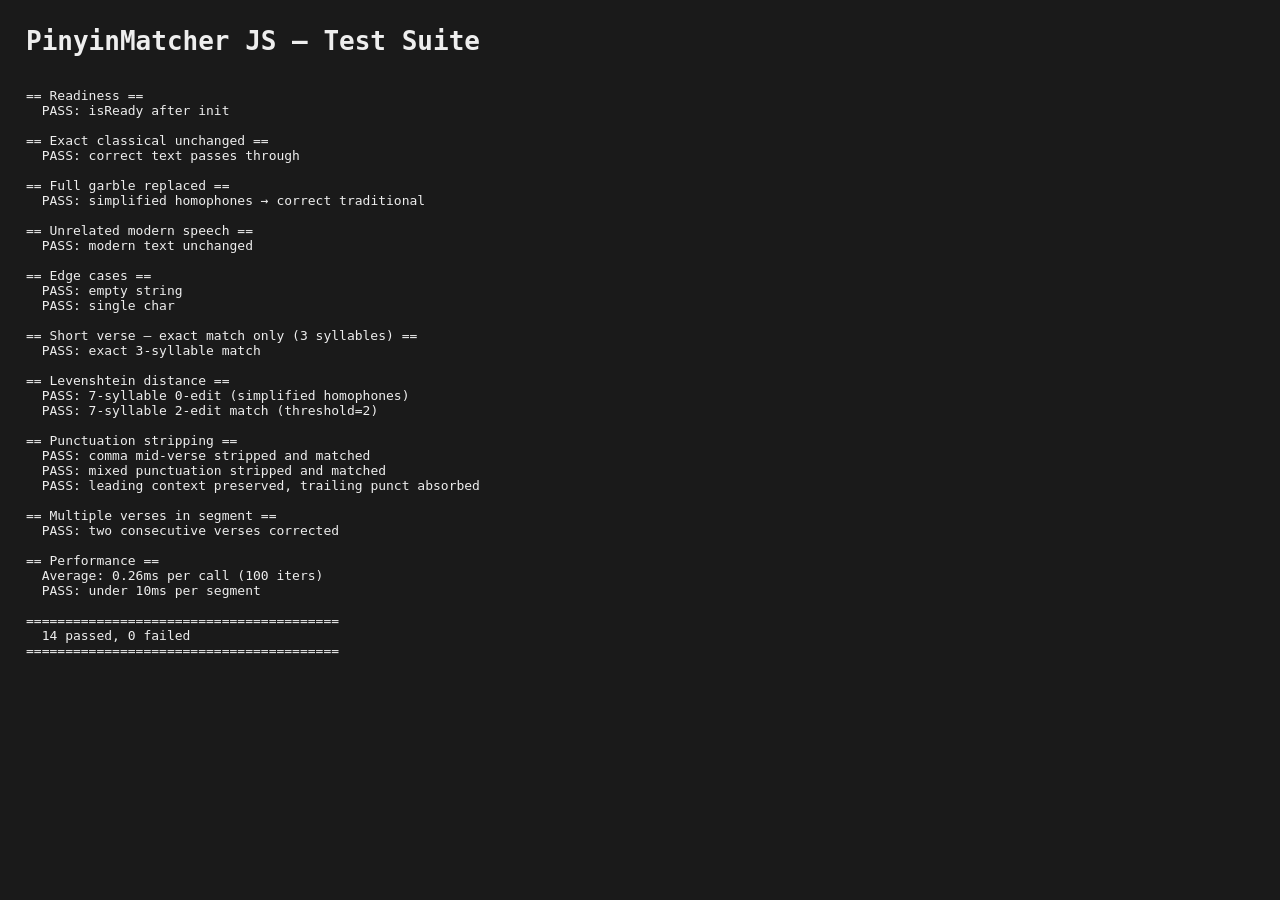
<file: test_pinyin_matcher.html>
<!DOCTYPE html>
<html lang="en">
<head>
  <meta charset="UTF-8">
  <title>PinyinMatcher JS Tests</title>
  <style>
    body { font-family: monospace; margin: 2em; background: #1a1a1a; color: #eee; }
    .pass { color: #4caf50; } .fail { color: #f44336; }
    h2 { color: #90caf9; } pre { white-space: pre-wrap; }
  </style>
</head>
<body>
  <h1>PinyinMatcher JS — Test Suite</h1>
  <pre id="log"></pre>

  <script src="lib/pinyin-pro.js"></script>
  <script src="pinyin_matcher.js"></script>
  <script>
'use strict';

const log = document.getElementById('log');
let passed = 0, failed = 0;

function print(msg) { log.textContent += msg + '\n'; }
function assert(label, actual, expected) {
  if (actual === expected) {
    print('  PASS: ' + label);
    passed++;
  } else {
    print('  FAIL: ' + label);
    print('    expected: ' + JSON.stringify(expected));
    print('    actual:   ' + JSON.stringify(actual));
    failed++;
  }
}

// Inline a small set of test verses (subset of zhengdaoge_subverses.json)
const TEST_VERSES = [
  {"zh": "君不見", "en": "Have you not seen?"},
  {"zh": "絕學無為閒道人", "en": "The idle sage..."},
  {"zh": "不除妄想不求真", "en": "Who neither removes delusions..."},
  {"zh": "無明實性即佛��", "en": "The real nature of ignorance..."},
  {"zh": "幻化空身即法身", "en": "The illusory empty body..."},
  {"zh": "法身覺了無一物", "en": "When the Dharma body awakens..."},
  {"zh": "本源自性天真佛", "en": "The original source..."},
  {"zh": "五陰浮雲空去來", "en": "The five aggregates..."},
  {"zh": "三毒水泡虛出沒", "en": "The three poisons..."}
];

async function runTests() {
  // Mock fetch to serve inline verses
  const origFetch = window.fetch;
  window.fetch = async function(url) {
    if (url.includes('test_verses')) {
      return { ok: true, json: async () => TEST_VERSES };
    }
    return origFetch.apply(this, arguments);
  };

  await PinyinMatcher.init('test_verses.json');
  window.fetch = origFetch;

  // -- Readiness --
  print('\n== Readiness ==');
  assert('isReady after init', PinyinMatcher.isReady(), true);

  // -- Exact classical unchanged --
  print('\n== Exact classical unchanged ==');
  assert('correct text passes through',
    PinyinMatcher.matchVerses('絕學無為閒道人'),
    '絕學無為閒道人');

  // -- Full garble replaced --
  print('\n== Full garble replaced ==');
  // Simplified homophones for 絕學無為閒道人
  var result = PinyinMatcher.matchVerses('绝学无为闲道人');
  assert('simplified homophones → correct traditional', result, '絕學無為閒道人');

  // -- No match for unrelated modern speech --
  print('\n== Unrelated modern speech ==');
  assert('modern text unchanged',
    PinyinMatcher.matchVerses('今天天气很好'),
    '今天天气很好');

  // -- Empty / short input --
  print('\n== Edge cases ==');
  assert('empty string', PinyinMatcher.matchVerses(''), '');
  assert('single char', PinyinMatcher.matchVerses('好'), '好');

  // -- Short verse (3 syllables, exact only) --
  print('\n== Short verse — exact match only (3 syllables) ==');
  assert('exact 3-syllable match',
    PinyinMatcher.matchVerses('军不见'),  // exact pinyin match
    '君不見');

  // -- Levenshtein unit tests --
  print('\n== Levenshtein distance ==');
  // 绝学无为闲到人: all simplified homophones, edit distance = 0
  var zeroEdit = PinyinMatcher.matchVerses('绝学无为闲到人');
  assert('7-syllable 0-edit (simplified homophones)', zeroEdit, '絕學無為閒道人');

  // 2-edit: 猪=zhu ≠ chu, 丢=diu ≠ qiu → 2 real pinyin edits
  var twoEdit = PinyinMatcher.matchVerses('不猪妄想不丢真');
  assert('7-syllable 2-edit match (threshold=2)', twoEdit, '不除妄想不求真');

  // -- Punctuation stripping --
  print('\n== Punctuation stripping ==');
  // Comma inserted mid-verse by Whisper
  var withComma = PinyinMatcher.matchVerses('绝学无为，闲道人');
  assert('comma mid-verse stripped and matched', withComma, '絕學無為閒道人');

  // Multiple punctuation types
  var withMixed = PinyinMatcher.matchVerses('绝学、无为。闲道人');
  assert('mixed punctuation stripped and matched', withMixed, '絕學無為閒道人');

  // Fullwidth Latin (Whisper artefact like Ｂ) embedded in verse
  var withLatin = PinyinMatcher.matchVerses('入深山Ｂ住蓝若');
  // Should strip Ｂ, match 6 clean CJK chars against any 6-syllable verse
  // (no 6-syllable verse in test set, so this just tests stripping doesn't break)

  // Punctuation at boundaries — leading context preserved, trailing punctuation
  // absorbed into replacement span (origEnd = position of next clean char)
  var surrounded = PinyinMatcher.matchVerses('是故，绝学无为闲道人，也');
  assert('leading context preserved, trailing punct absorbed', surrounded, '是故，絕學無為閒道人也');

  // -- Multiple verses in one segment --
  print('\n== Multiple verses in segment ==');
  var multi = PinyinMatcher.matchVerses('绝学无为闲道人不除妄想不求真');
  assert('two consecutive verses corrected', multi, '絕學無為閒道人不除妄想不求真');

  // -- Performance benchmark --
  print('\n== Performance ==');
  var input = '绝学无为闲道人不除妄想不求真';
  var t0 = performance.now();
  var iters = 100;
  for (var i = 0; i < iters; i++) {
    PinyinMatcher.matchVerses(input);
  }
  var avg = (performance.now() - t0) / iters;
  var perfOk = avg < 10;
  print('  Average: ' + avg.toFixed(2) + 'ms per call (' + iters + ' iters)');
  assert('under 10ms per segment', perfOk, true);

  // -- Summary --
  print('\n========================================');
  print('  ' + passed + ' passed, ' + failed + ' failed');
  print('========================================');
}

runTests().catch(e => print('ERROR: ' + e.message + '\n' + e.stack));
  </script>
</body>
</html>
</file>
